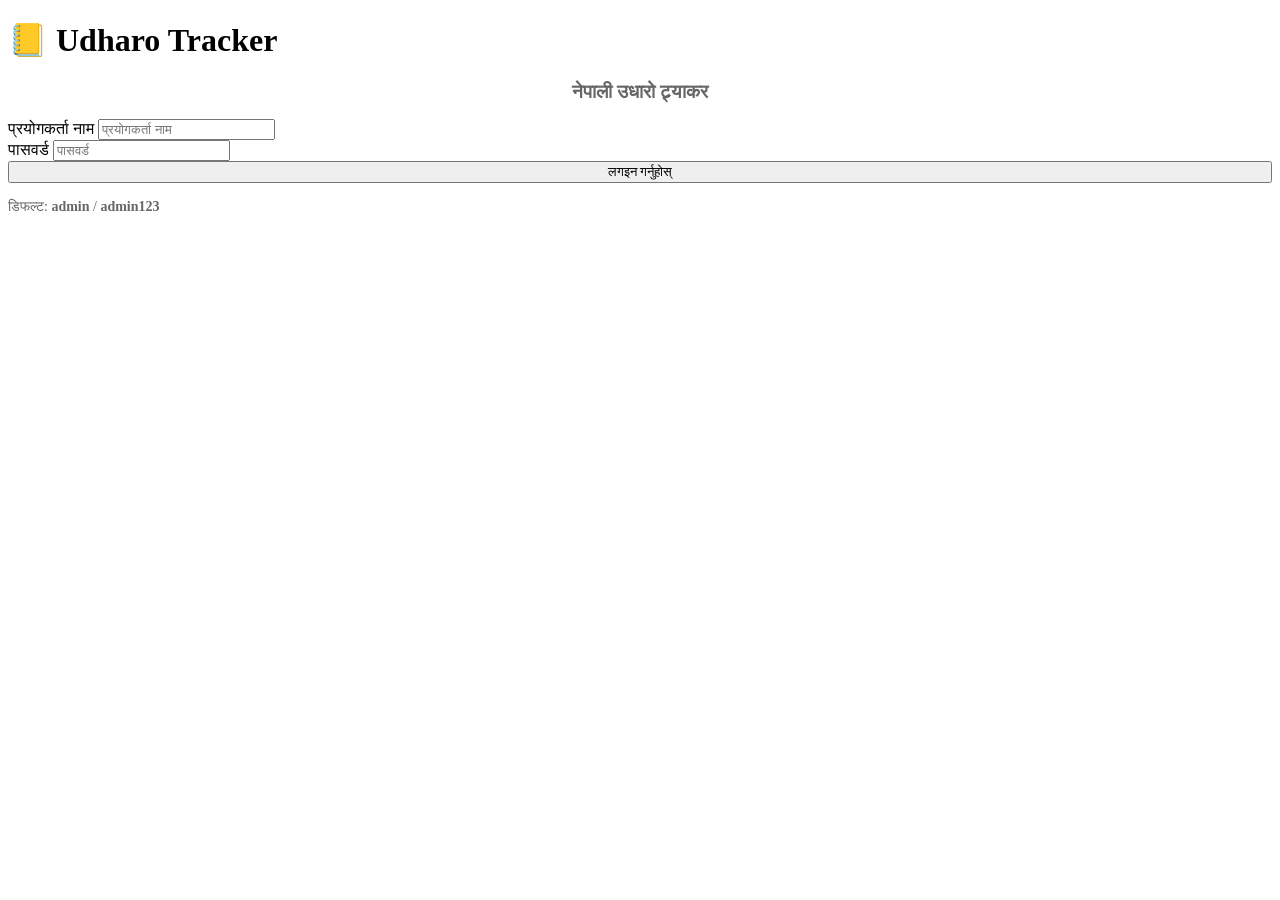
<file: index.html>
<!DOCTYPE html>
<html lang="ne">
<head>
    <meta charset="UTF-8">
    <meta name="viewport" content="width=device-width, initial-scale=1.0, user-scalable=yes">
    <title>Udharo Tracker - लगइन</title>
    <link rel="stylesheet" href="style.css">
    <script src="config.js"></script>
    <script src="script.js"></script>
</head>
<body>
    <div class="login-container">
        <div class="login-card">
            <h1>📒 Udharo Tracker</h1>
            <h3 style="text-align: center; margin-bottom: 1rem; color: #666;">नेपाली उधारो ट्र्याकर</h3>
            
            <form onsubmit="handleLogin(event)">
                <div class="form-group">
                    <label>प्रयोगकर्ता नाम</label>
                    <input type="text" id="username" name="username" placeholder="प्रयोगकर्ता नाम" required autocomplete="off">
                </div>
                
                <div class="form-group">
                    <label>पासवर्ड</label>
                    <input type="password" id="password" name="password" placeholder="पासवर्ड" required>
                </div>
                
                <button type="submit" class="btn btn-primary" style="width: 100%;">लगइन गर्नुहोस्</button>
            </form>
            
            <p class="text-center mt-2" style="font-size: 0.875rem; color: #666; margin-top: 1rem;">
                डिफल्ट: <strong>admin</strong> / <strong>admin123</strong>
            </p>
        </div>
    </div>
</body>
</html>
</file>
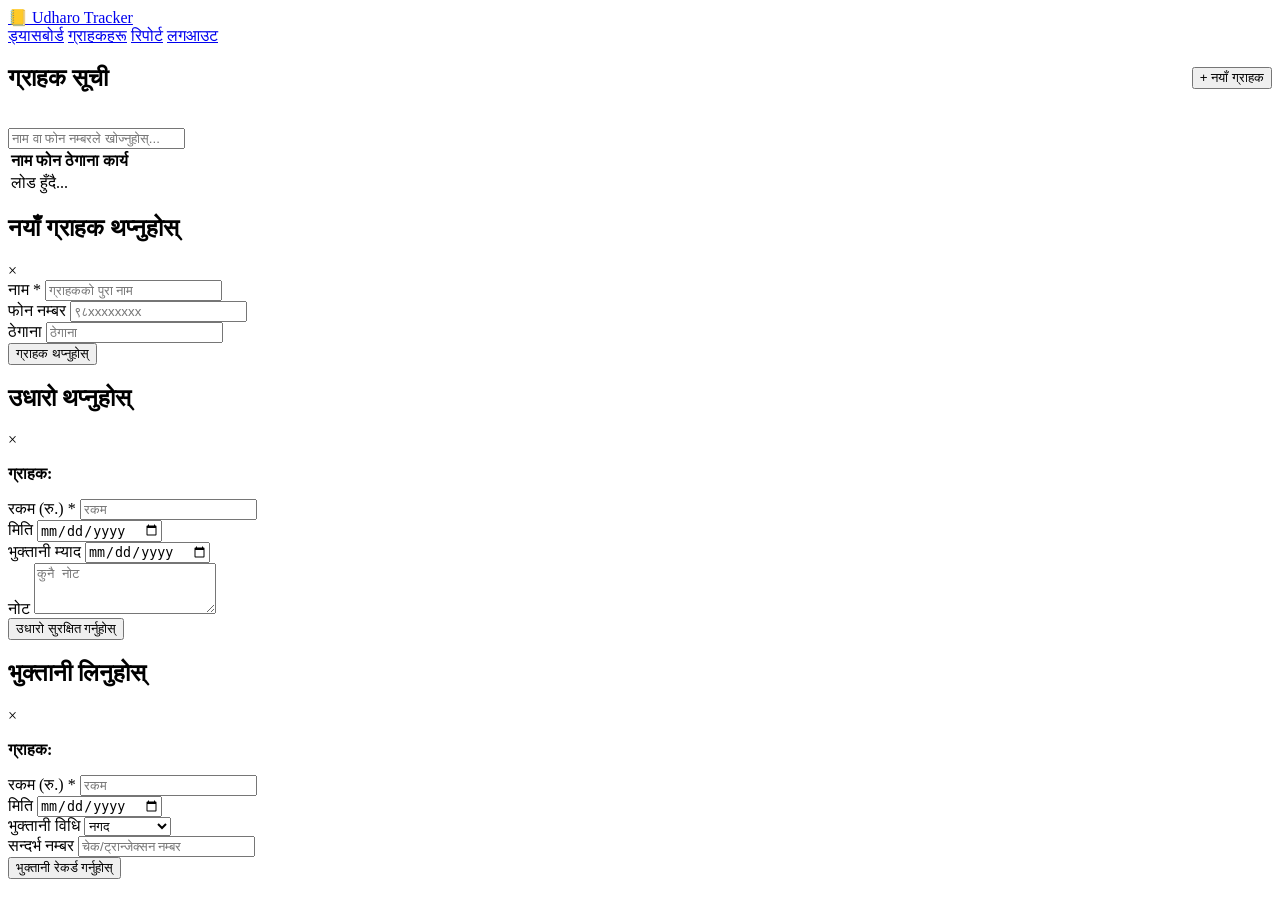
<file: customer.html>
<!DOCTYPE html>
<html lang="ne">
<head>
    <meta charset="UTF-8">
    <meta name="viewport" content="width=device-width, initial-scale=1.0">
    <title>Udharo Tracker - ग्राहक व्यवस्थापन</title>
    <link rel="stylesheet" href="style.css">
    <script src="config.js"></script>
    <script src="script.js"></script>
</head>
<body>
    <nav class="navbar">
        <a href="dashboard.html" class="navbar-brand">📒 Udharo Tracker</a>
        <div class="navbar-menu">
            <a href="dashboard.html">ड्यासबोर्ड</a>
            <a href="customers.html" class="active">ग्राहकहरू</a>
            <a href="reports.html">रिपोर्ट</a>
            <a href="#" onclick="logout()">लगआउट</a>
        </div>
    </nav>
    
    <div class="container">
        <div class="card">
            <div style="display: flex; justify-content: space-between; align-items: center; margin-bottom: 1rem;">
                <h2 class="card-title">ग्राहक सूची</h2>
                <button class="btn btn-primary" onclick="openModal('addCustomerModal')">+ नयाँ ग्राहक</button>
            </div>
            
            <div class="form-group">
                <input type="text" id="searchCustomer" placeholder="नाम वा फोन नम्बरले खोज्नुहोस्...">
            </div>
            
            <div class="table-container">
                <table>
                    <thead>
                        <tr><th>नाम</th><th>फोन</th><th>ठेगाना</th><th>कार्य</th></tr>
                    </thead>
                    <tbody id="customersTable">
                        <tr><td colspan="4" class="text-center">लोड हुँदै...</td></tr>
                    </tbody>
                </table>
            </div>
        </div>
    </div>
    
    <!-- Add Customer Modal -->
    <div id="addCustomerModal" class="modal">
        <div class="modal-content">
            <div class="modal-header">
                <h2>नयाँ ग्राहक थप्नुहोस्</h2>
                <span class="close" onclick="closeModal('addCustomerModal')">&times;</span>
            </div>
            <div class="form-group">
                <label>नाम *</label>
                <input type="text" id="customerName" placeholder="ग्राहकको पुरा नाम">
            </div>
            <div class="form-group">
                <label>फोन नम्बर</label>
                <input type="tel" id="customerPhone" placeholder="९८xxxxxxxx">
            </div>
            <div class="form-group">
                <label>ठेगाना</label>
                <input type="text" id="customerAddress" placeholder="ठेगाना">
            </div>
            <button class="btn btn-primary" onclick="addCustomer()">ग्राहक थप्नुहोस्</button>
        </div>
    </div>
    
    <!-- Add Udharo Modal -->
    <div id="addUdharoModal" class="modal">
        <div class="modal-content">
            <div class="modal-header">
                <h2>उधारो थप्नुहोस्</h2>
                <span class="close" onclick="closeModal('addUdharoModal')">&times;</span>
            </div>
            <p><strong>ग्राहक:</strong> <span id="udharoCustomerName"></span></p>
            <input type="hidden" id="udharoCustomerId">
            <div class="form-group">
                <label>रकम (रु.) *</label>
                <input type="number" id="udharoAmount" step="1" placeholder="रकम">
            </div>
            <div class="form-group">
                <label>मिति</label>
                <input type="date" id="udharoDate">
            </div>
            <div class="form-group">
                <label>भुक्तानी म्याद</label>
                <input type="date" id="udharoDueDate">
            </div>
            <div class="form-group">
                <label>नोट</label>
                <textarea id="udharoNote" rows="3" placeholder="कुनै नोट"></textarea>
            </div>
            <button class="btn btn-primary" onclick="saveUdharo()">उधारो सुरक्षित गर्नुहोस्</button>
        </div>
    </div>
    
    <!-- Receive Payment Modal -->
    <div id="receivePaymentModal" class="modal">
        <div class="modal-content">
            <div class="modal-header">
                <h2>भुक्तानी लिनुहोस्</h2>
                <span class="close" onclick="closeModal('receivePaymentModal')">&times;</span>
            </div>
            <p><strong>ग्राहक:</strong> <span id="paymentCustomerName"></span></p>
            <input type="hidden" id="paymentCustomerId">
            <div class="form-group">
                <label>रकम (रु.) *</label>
                <input type="number" id="paymentAmount" step="1" placeholder="रकम">
            </div>
            <div class="form-group">
                <label>मिति</label>
                <input type="date" id="paymentDate">
            </div>
            <div class="form-group">
                <label>भुक्तानी विधि</label>
                <select id="paymentMethod">
                    <option value="Cash">नगद</option>
                    <option value="Bank Transfer">बैंक ट्रान्सफर</option>
                    <option value="Mobile Payment">मोबाइल पेमेन्ट</option>
                    <option value="Cheque">चेक</option>
                </select>
            </div>
            <div class="form-group">
                <label>सन्दर्भ नम्बर</label>
                <input type="text" id="paymentReference" placeholder="चेक/ट्रान्जेक्सन नम्बर">
            </div>
            <button class="btn btn-success" onclick="savePayment()">भुक्तानी रेकर्ड गर्नुहोस्</button>
        </div>
    </div>
</body>
</html>
</file>
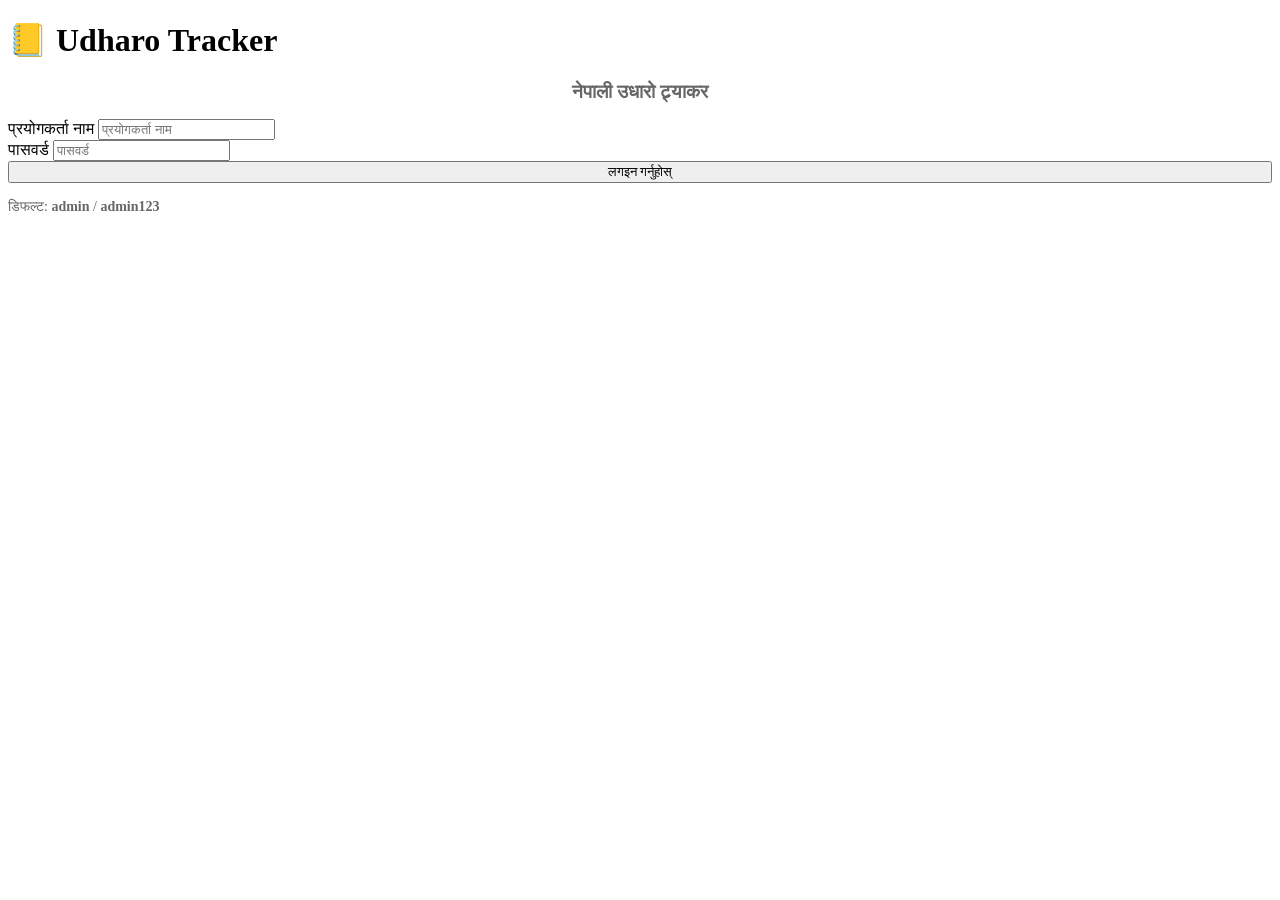
<file: dashboard.html>
<!DOCTYPE html>
<html lang="ne">
<head>
    <meta charset="UTF-8">
    <meta name="viewport" content="width=device-width, initial-scale=1.0">
    <title>Udharo Tracker - ड्यासबोर्ड</title>
    <link rel="stylesheet" href="style.css">
    <script src="config.js"></script>
    <script src="script.js"></script>
</head>
<body>
    <nav class="navbar">
        <a href="dashboard.html" class="navbar-brand">📒 Udharo Tracker</a>
        <div class="navbar-menu">
            <a href="dashboard.html" class="active">ड्यासबोर्ड</a>
            <a href="customers.html">ग्राहकहरू</a>
            <a href="reports.html">रिपोर्ट</a>
            <a href="#" onclick="logout()">लगआउट</a>
        </div>
    </nav>
    
    <div class="container">
        <div class="stats-grid">
            <div class="stat-card">
                <h3>कुल उधारो</h3>
                <div class="stat-value" id="totalUdharo">रु. ०</div>
            </div>
            
            <div class="stat-card">
                <h3>कुल भुक्तानी</h3>
                <div class="stat-value text-success" id="totalPaid">रु. ०</div>
            </div>
            
            <div class="stat-card">
                <h3>बाँकी उधारो</h3>
                <div class="stat-value text-danger" id="outstanding">रु. ०</div>
            </div>
            
            <div class="stat-card">
                <h3>कुल ग्राहक</h3>
                <div class="stat-value" id="customerCount">०</div>
            </div>
        </div>
        
        <div class="card">
            <h2 class="card-title">⚠️ बक्यौता सूची</h2>
            <div class="table-container">
                <table>
                    <thead>
                        <tr><th>ग्राहकको नाम</th><th>फोन</th><th>बाँकी रकम</th><th>कार्य</th></tr>
                    </thead>
                    <tbody id="overdueList">
                        <tr><td colspan="4" class="text-center">लोड हुँदै...</td></tr>
                    </tbody>
                </table>
            </div>
        </div>
    </div>
</body>
</html>
</file>
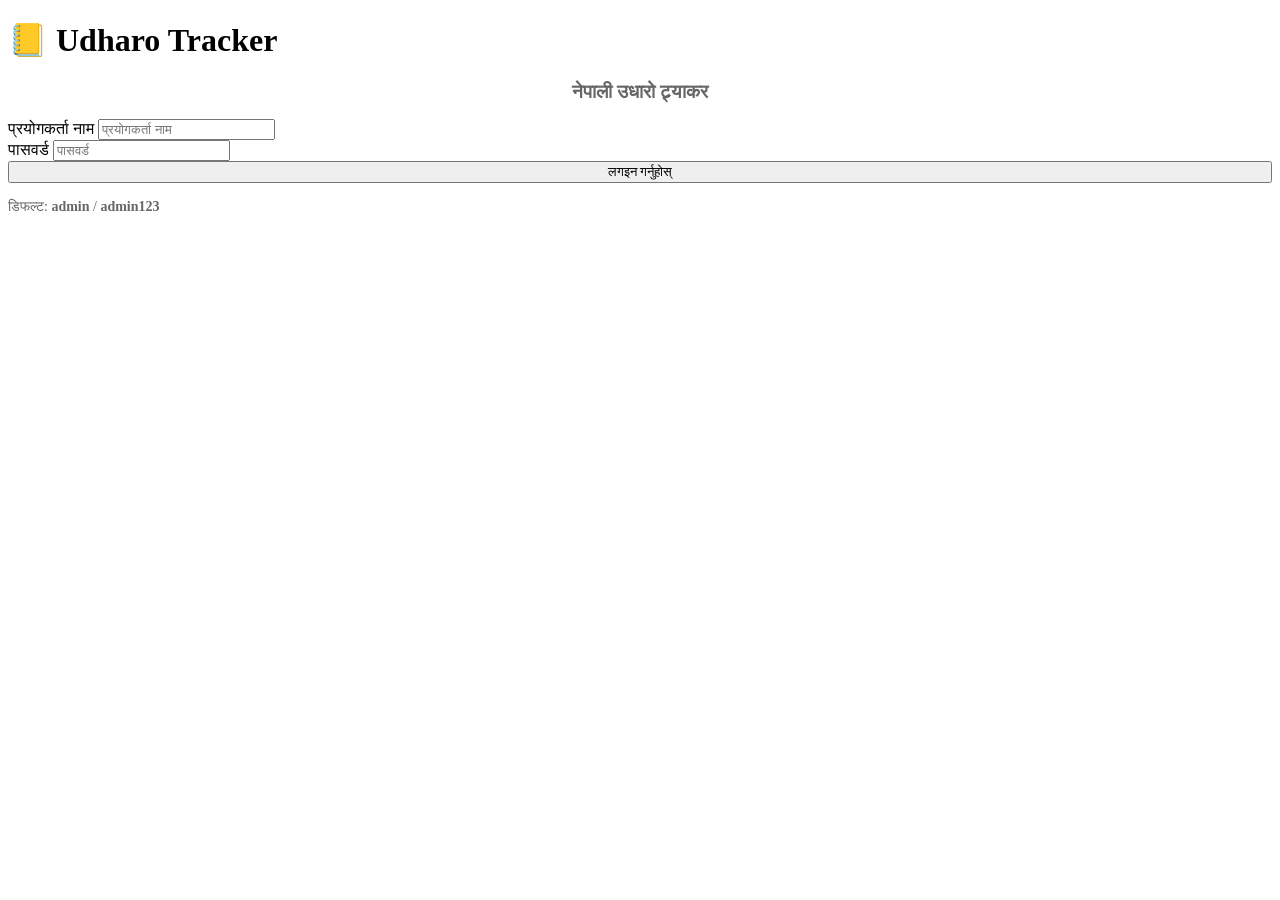
<file: reports.html>
<!DOCTYPE html>
<html lang="ne">
<head>
    <meta charset="UTF-8">
    <meta name="viewport" content="width=device-width, initial-scale=1.0">
    <title>Udharo Tracker - रिपोर्ट</title>
    <link rel="stylesheet" href="style.css">
    <script src="config.js"></script>
    <script src="script.js"></script>
</head>
<body>
    <nav class="navbar">
        <a href="dashboard.html" class="navbar-brand">📒 Udharo Tracker</a>
        <div class="navbar-menu">
            <a href="dashboard.html">ड्यासबोर्ड</a>
            <a href="customers.html">ग्राहकहरू</a>
            <a href="reports.html" class="active">रिपोर्ट</a>
            <a href="#" onclick="logout()">लगआउट</a>
        </div>
    </nav>
    
    <div class="container">
        <div class="card">
            <h2 class="card-title">कारोबार रिपोर्ट</h2>
            
            <div style="display: grid; grid-template-columns: 1fr 1fr auto; gap: 1rem; margin-bottom: 1rem;">
                <div class="form-group">
                    <label>सुरु मिति</label>
                    <input type="date" id="reportStartDate">
                </div>
                <div class="form-group">
                    <label>अन्त्य मिति</label>
                    <input type="date" id="reportEndDate">
                </div>
                <div class="form-group" style="display: flex; align-items: end;">
                    <button class="btn btn-primary" onclick="loadReports()">रिपोर्ट हेर्नुहोस्</button>
                </div>
            </div>
            
            <div class="stats-grid" style="margin-top: 1rem;">
                <div class="stat-card">
                    <h3>कुल उधारो</h3>
                    <div class="stat-value text-danger" id="reportTotalUdharo">रु. ०</div>
                </div>
                <div class="stat-card">
                    <h3>कुल भुक्तानी</h3>
                    <div class="stat-value text-success" id="reportTotalPayment">रु. ०</div>
                </div>
                <div class="stat-card">
                    <h3>बाँकी</h3>
                    <div class="stat-value" id="reportBalance">रु. ०</div>
                </div>
            </div>
            
            <div class="table-container">
                <table>
                    <thead>
                        <tr><th>मिति</th><th>ग्राहक</th><th>प्रकार</th><th>रकम</th><th>नोट</th></tr>
                    </thead>
                    <tbody id="reportsTable">
                        <tr><td colspan="5" class="text-center">मिति चयन गरेर रिपोर्ट हेर्नुहोस्</td></tr>
                    </tbody>
                </table>
            </div>
        </div>
    </div>
</body>
</html>
</file>
<file: style.css>
// script.js - Complete Frontend API Handler

// ========================
// API Communication Layer
// ========================

class UdharoAPI {
    constructor() {
        this.apiUrl = APP_SCRIPT_URL;
    }

    // Generic API caller
    async call(action, data = {}) {
        try {
            const token = localStorage.getItem('authToken');
            const requestBody = {
                action: action,
                token: token,
                ...data
            };

            const response = await fetch(this.apiUrl, {
                method: 'POST',
                mode: 'cors',
                headers: {
                    'Content-Type': 'application/json',
                },
                body: JSON.stringify(requestBody)
            });

            if (!response.ok) {
                throw new Error(`HTTP error! status: ${response.status}`);
            }

            const result = await response.json();
            return result;
        } catch (error) {
            console.error('API Error:', error);
            return {
                success: false,
                message: 'नेटवर्क त्रुटि: ' + error.message
            };
        }
    }

    // Authentication
    async login(username, password) {
        const result = await this.call('doLogin', { username, password });
        if (result.success && result.token) {
            localStorage.setItem('authToken', result.token);
            localStorage.setItem('username', username);
        }
        return result;
    }

    logout() {
        localStorage.removeItem('authToken');
        localStorage.removeItem('username');
        window.location.href = 'index.html';
    }

    isAuthenticated() {
        return localStorage.getItem('authToken') !== null;
    }

    // Customer Management
    async getCustomers(search = '') {
        return await this.call('getCustomers', { search });
    }

    async addCustomer(name, phone, address) {
        return await this.call('addCustomer', { name, phone, address });
    }

    // Transactions
    async saveUdharo(customerId, amount, date, dueDate, note) {
        return await this.call('saveUdharo', { customerId, amount, date, dueDate, note });
    }

    async receivePayment(customerId, amount, date, paymentMethod, reference) {
        return await this.call('receivePayment', { customerId, amount, date, paymentMethod, reference });
    }

    // Dashboard & Reports
    async getDashboard() {
        return await this.call('getDashboard');
    }

    async getLedger(customerId) {
        return await this.call('getLedger', { customerId });
    }

    async getTransactionsReport(startDate, endDate) {
        return await this.call('getTransactionsReport', { startDate, endDate });
    }

    async sendSmsReminder(phone, customerName, dueAmount) {
        return await this.call('sendSmsReminder', { phone, customerName, dueAmount });
    }
}

// Initialize API globally
const udharoAPI = new UdharoAPI();

// ========================
// UI Helper Functions
// ========================

// Format currency in Nepali Rupees
function formatCurrency(amount) {
    return 'रु. ' + new Intl.NumberFormat('ne-NP').format(amount);
}

// Format date to Nepali format
function formatDate(dateString) {
    if (!dateString) return '-';
    const date = new Date(dateString);
    return date.toLocaleDateString('ne-NP');
}

// Show toast notification
function showToast(message, type = 'success') {
    const toast = document.getElementById('toast');
    if (!toast) {
        // Create toast if not exists
        const toastDiv = document.createElement('div');
        toastDiv.id = 'toast';
        toastDiv.className = 'toast';
        document.body.appendChild(toastDiv);
    }
    
    const toastEl = document.getElementById('toast');
    toastEl.textContent = message;
    toastEl.className = `toast toast-${type} show`;
    
    setTimeout(() => {
        toastEl.className = 'toast';
    }, 3000);
}

// Show loading spinner
function showLoading(elementId) {
    const el = document.getElementById(elementId);
    if (el) {
        el.innerHTML = '<div class="spinner"></div> Loading...';
    }
}

// Hide loading
function hideLoading(elementId, originalContent) {
    const el = document.getElementById(elementId);
    if (el && originalContent) {
        el.innerHTML = originalContent;
    }
}

// Check authentication on page load
function checkAuth() {
    if (!udharoAPI.isAuthenticated() && !window.location.pathname.includes('index.html')) {
        window.location.href = 'index.html';
    }
}

// Logout function
function logout() {
    udharoAPI.logout();
}

// ========================
// Page-Specific Functions
// ========================

// Login Page
async function handleLogin(event) {
    if (event) event.preventDefault();
    
    const username = document.getElementById('username')?.value;
    const password = document.getElementById('password')?.value;
    
    if (!username || !password) {
        showToast('कृपया प्रयोगकर्ता नाम र पासवर्ड प्रविष्ट गर्नुहोस्', 'error');
        return;
    }
    
    const result = await udharoAPI.login(username, password);
    
    if (result.success) {
        showToast('लगइन सफल भयो');
        setTimeout(() => {
            window.location.href = 'dashboard.html';
        }, 1000);
    } else {
        showToast(result.message || 'लगइन असफल भयो', 'error');
    }
}

// Dashboard Page
async function loadDashboard() {
    if (!udharoAPI.isAuthenticated()) return;
    
    showLoading('dashboard-stats');
    
    const result = await udharoAPI.getDashboard();
    
    if (result.success !== false) {
        document.getElementById('totalUdharo').innerText = formatCurrency(result.totalUdharo || 0);
        document.getElementById('totalPaid').innerText = formatCurrency(result.totalPaid || 0);
        document.getElementById('outstanding').innerText = formatCurrency(result.outstanding || 0);
        document.getElementById('customerCount').innerText = result.customerCount || 0;
        
        // Load overdue list
        if (result.overdueList && result.overdueList.length > 0) {
            displayOverdueList(result.overdueList);
        } else {
            document.getElementById('overdueList').innerHTML = '<tr><td colspan="4" class="text-center">कुनै बक्यौता छैन</td></tr>';
        }
    } else {
        showToast('ड्यासबोर्ड लोड गर्न असफल', 'error');
    }
}

function displayOverdueList(overdueList) {
    const tbody = document.getElementById('overdueList');
    tbody.innerHTML = '';
    
    overdueList.forEach(item => {
        const row = tbody.insertRow();
        row.innerHTML = `
            <td>${item.name}</td>
            <td>${item.phone || '-'}</td>
            <td class="text-danger">${formatCurrency(item.amount)}</td>
            <td>
                <button class="btn-sm btn-primary" onclick="sendReminder(${item.id}, '${item.name}', '${item.phone}', ${item.amount})">
                    स्मरणपत्र पठाउनुहोस्
                </button>
            </td>
        `;
    });
}

async function sendReminder(id, name, phone, amount) {
    if (!phone) {
        showToast('यस ग्राहकको फोन नम्बर छैन', 'error');
        return;
    }
    
    const result = await udharoAPI.sendSmsReminder(phone, name, amount);
    
    if (result.success) {
        showToast('स्मरणपत्र पठाइयो');
    } else {
        showToast(result.message || 'पठाउन असफल', 'error');
    }
}

// Customers Page
async function loadCustomers() {
    if (!udharoAPI.isAuthenticated()) return;
    
    const searchInput = document.getElementById('searchCustomer');
    const search = searchInput ? searchInput.value : '';
    
    showLoading('customersTable');
    
    const result = await udharoAPI.getCustomers(search);
    
    if (Array.isArray(result)) {
        displayCustomers(result);
    } else if (result.success !== false && Array.isArray(result.customers)) {
        displayCustomers(result.customers);
    } else {
        showToast('ग्राहक लोड गर्न असफल', 'error');
    }
}

function displayCustomers(customers) {
    const tbody = document.getElementById('customersTable');
    tbody.innerHTML = '';
    
    if (customers.length === 0) {
        tbody.innerHTML = '<tr><td colspan="4" class="text-center">कुनै ग्राहक छैन</td></tr>';
        return;
    }
    
    customers.forEach(customer => {
        const row = tbody.insertRow();
        row.innerHTML = `
            <td>${customer.name}</td>
            <td>${customer.phone || '-'}</td>
            <td>${customer.address || '-'}</td>
            <td>
                <button class="btn-sm btn-info" onclick="viewLedger(${customer.id})">लेजर हेर्नुहोस्</button>
                <button class="btn-sm btn-success" onclick="addUdharo(${customer.id}, '${customer.name}')">उधारो थप्नुहोस्</button>
                <button class="btn-sm btn-primary" onclick="receivePaymentModal(${customer.id}, '${customer.name}')">भुक्तानी लिनुहोस्</button>
            </td>
        `;
    });
}

async function addCustomer() {
    const name = document.getElementById('customerName')?.value;
    const phone = document.getElementById('customerPhone')?.value;
    const address = document.getElementById('customerAddress')?.value;
    
    if (!name) {
        showToast('ग्राहकको नाम आवश्यक छ', 'error');
        return;
    }
    
    const result = await udharoAPI.addCustomer(name, phone, address);
    
    if (result.success) {
        showToast('ग्राहक थपियो');
        closeModal('addCustomerModal');
        loadCustomers();
        document.getElementById('customerName').value = '';
        document.getElementById('customerPhone').value = '';
        document.getElementById('customerAddress').value = '';
    } else {
        showToast(result.message || 'ग्राहक थप्न असफल', 'error');
    }
}

function viewLedger(customerId) {
    localStorage.setItem('selectedCustomerId', customerId);
    window.location.href = 'ledger.html';
}

function addUdharo(customerId, customerName) {
    localStorage.setItem('selectedCustomerId', customerId);
    localStorage.setItem('selectedCustomerName', customerName);
    document.getElementById('udharoCustomerName').innerText = customerName;
    document.getElementById('udharoCustomerId').value = customerId;
    document.getElementById('udharoDate').value = new Date().toISOString().split('T')[0];
    openModal('addUdharoModal');
}

function receivePaymentModal(customerId, customerName) {
    localStorage.setItem('selectedCustomerId', customerId);
    localStorage.setItem('selectedCustomerName', customerName);
    document.getElementById('paymentCustomerName').innerText = customerName;
    document.getElementById('paymentCustomerId').value = customerId;
    document.getElementById('paymentDate').value = new Date().toISOString().split('T')[0];
    openModal('receivePaymentModal');
}

async function saveUdharo() {
    const customerId = document.getElementById('udharoCustomerId').value;
    const amount = parseFloat(document.getElementById('udharoAmount').value);
    const date = document.getElementById('udharoDate').value;
    const dueDate = document.getElementById('udharoDueDate').value;
    const note = document.getElementById('udharoNote').value;
    
    if (!amount || amount <= 0) {
        showToast('मान्य रकम प्रविष्ट गर्नुहोस्', 'error');
        return;
    }
    
    const result = await udharoAPI.saveUdharo(customerId, amount, date, dueDate, note);
    
    if (result.success) {
        showToast('उधारो सुरक्षित गरियो');
        closeModal('addUdharoModal');
        document.getElementById('udharoAmount').value = '';
        document.getElementById('udharoNote').value = '';
    } else {
        showToast(result.message || 'उधारो थप्न असफल', 'error');
    }
}

async function savePayment() {
    const customerId = document.getElementById('paymentCustomerId').value;
    const amount = parseFloat(document.getElementById('paymentAmount').value);
    const date = document.getElementById('paymentDate').value;
    const paymentMethod = document.getElementById('paymentMethod').value;
    const reference = document.getElementById('paymentReference').value;
    
    if (!amount || amount <= 0) {
        showToast('मान्य रकम प्रविष्ट गर्नुहोस्', 'error');
        return;
    }
    
    const result = await udharoAPI.receivePayment(customerId, amount, date, paymentMethod, reference);
    
    if (result.success) {
        showToast('भुक्तानी रेकर्ड गरियो');
        closeModal('receivePaymentModal');
        document.getElementById('paymentAmount').value = '';
        document.getElementById('paymentReference').value = '';
    } else {
        showToast(result.message || 'भुक्तानी रेकर्ड गर्न असफल', 'error');
    }
}

// Ledger Page
async function loadLedger() {
    if (!udharoAPI.isAuthenticated()) return;
    
    const customerId = localStorage.getItem('selectedCustomerId');
    const customerName = localStorage.getItem('selectedCustomerName');
    
    if (!customerId) {
        window.location.href = 'customers.html';
        return;
    }
    
    document.getElementById('ledgerCustomerName').innerText = customerName || 'ग्राहक';
    
    showLoading('ledgerTable');
    
    const result = await udharoAPI.getLedger(customerId);
    
    if (Array.isArray(result)) {
        displayLedger(result);
    } else if (result.success !== false && Array.isArray(result.ledger)) {
        displayLedger(result.ledger);
    } else {
        showToast('लेजर लोड गर्न असफल', 'error');
    }
}

function displayLedger(transactions) {
    const tbody = document.getElementById('ledgerTable');
    tbody.innerHTML = '';
    
    if (transactions.length === 0) {
        tbody.innerHTML = '<tr><td colspan="4" class="text-center">कुनै कारोबार छैन</td></tr>';
        return;
    }
    
    let runningBalance = 0;
    
    transactions.forEach(txn => {
        const row = tbody.insertRow();
        let amountDisplay = '';
        let balanceChange = 0;
        
        if (txn.type === 'Udharo') {
            amountDisplay = `<span class="text-danger">${formatCurrency(txn.amount)}</span>`;
            balanceChange = txn.amount;
            runningBalance += txn.amount;
        } else {
            amountDisplay = `<span class="text-success">${formatCurrency(txn.amount)}</span>`;
            balanceChange = -txn.amount;
            runningBalance -= txn.amount;
        }
        
        row.innerHTML = `
            <td>${formatDate(txn.date)}</td>
            <td>${txn.type === 'Udharo' ? 'उधारो' : 'भुक्तानी'}</td>
            <td>${amountDisplay}</td>
            <td>${txn.note || '-'}</td>
            <td>${formatCurrency(runningBalance)}</td>
        `;
    });
}

// Reports Page
async function loadReports() {
    if (!udharoAPI.isAuthenticated()) return;
    
    const startDate = document.getElementById('reportStartDate')?.value;
    const endDate = document.getElementById('reportEndDate')?.value;
    
    if (!startDate || !endDate) {
        showToast('कृपया सुरु र अन्त्य मिति चयन गर्नुहोस्', 'error');
        return;
    }
    
    showLoading('reportsTable');
    
    const result = await udharoAPI.getTransactionsReport(startDate, endDate);
    
    if (result.transactions) {
        displayReports(result);
    } else {
        showToast('रिपोर्ट लोड गर्न असफल', 'error');
    }
}

function displayReports(data) {
    // Display summary
    document.getElementById('reportTotalUdharo').innerText = formatCurrency(data.totalUdharo || 0);
    document.getElementById('reportTotalPayment').innerText = formatCurrency(data.totalPayment || 0);
    document.getElementById('reportBalance').innerText = formatCurrency((data.totalUdharo || 0) - (data.totalPayment || 0));
    
    // Display transactions
    const tbody = document.getElementById('reportsTable');
    tbody.innerHTML = '';
    
    if (data.transactions.length === 0) {
        tbody.innerHTML = '<tr><td colspan="4" class="text-center">कुनै कारोबार छैन</td></tr>';
        return;
    }
    
    data.transactions.forEach(txn => {
        const row = tbody.insertRow();
        row.innerHTML = `
            <td>${formatDate(txn.date)}</td>
            <td>${txn.customerName}</td>
            <td>${txn.type === 'Udharo' ? 'उधारो' : 'भुक्तानी'}</td>
            <td>${formatCurrency(txn.amount)}</td>
            <td>${txn.note || '-'}</td>
        `;
    });
}

// Modal Functions
function openModal(modalId) {
    const modal = document.getElementById(modalId);
    if (modal) {
        modal.style.display = 'block';
    }
}

function closeModal(modalId) {
    const modal = document.getElementById(modalId);
    if (modal) {
        modal.style.display = 'none';
    }
}

// Close modal when clicking outside
window.onclick = function(event) {
    if (event.target.classList.contains('modal')) {
        event.target.style.display = 'none';
    }
}

// Initialize page based on current page
document.addEventListener('DOMContentLoaded', () => {
    const path = window.location.pathname;
    
    if (path.includes('dashboard.html')) {
        checkAuth();
        loadDashboard();
    } else if (path.includes('customers.html')) {
        checkAuth();
        loadCustomers();
        
        // Setup search
        const searchInput = document.getElementById('searchCustomer');
        if (searchInput) {
            searchInput.addEventListener('keyup', () => loadCustomers());
        }
    } else if (path.includes('ledger.html')) {
        checkAuth();
        loadLedger();
    } else if (path.includes('reports.html')) {
        checkAuth();
        // Set default dates
        const today = new Date();
        const firstDay = new Date(today.getFullYear(), today.getMonth(), 1);
        document.getElementById('reportStartDate').value = firstDay.toISOString().split('T')[0];
        document.getElementById('reportEndDate').value = today.toISOString().split('T')[0];
    }
});
</file>
